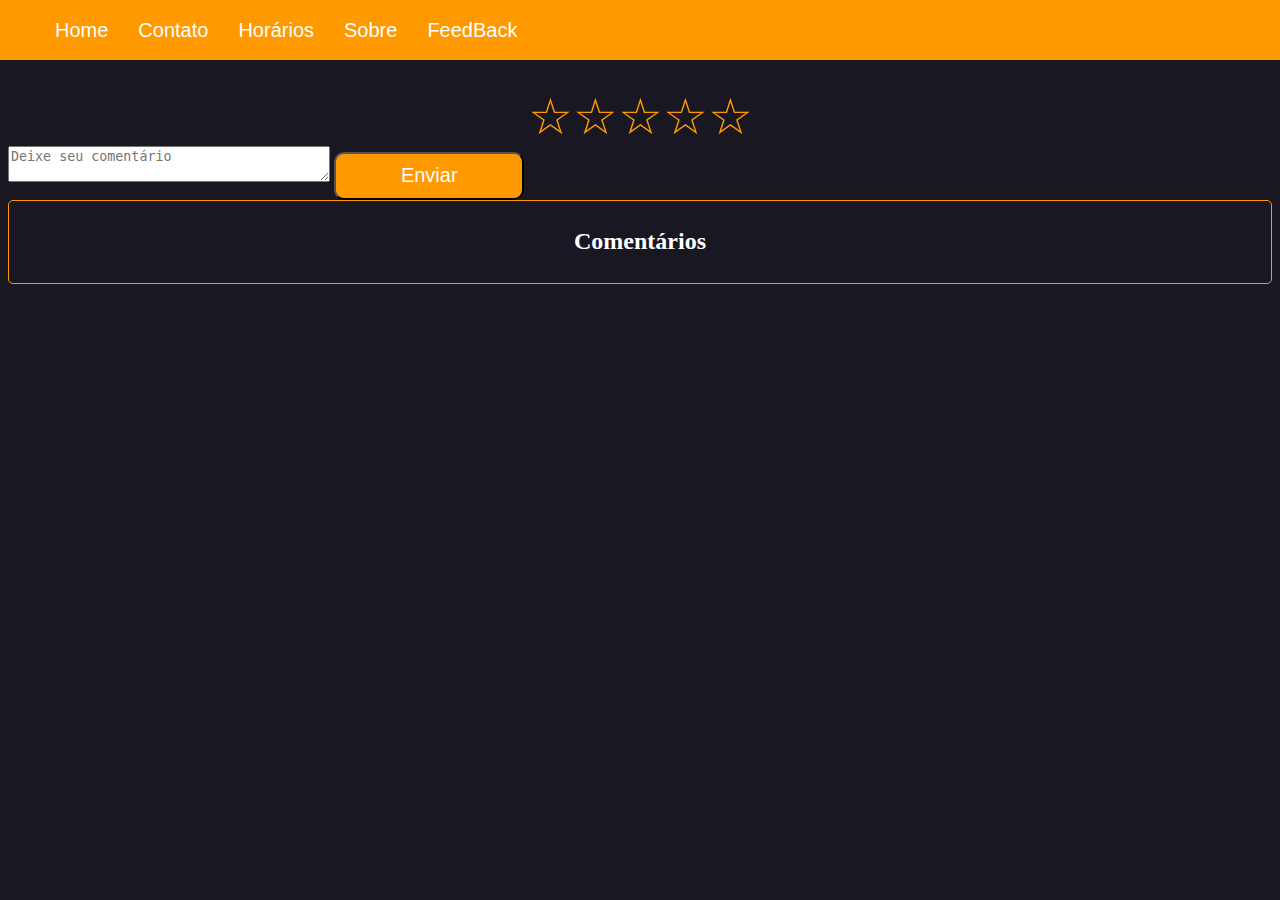
<file: html/feedback.html>
<!DOCTYPE html>
<html lang="pt-br">
<head>
    <meta charset="UTF-8">
    <meta name="viewport" content="width=device-width, initial-scale=1.0">
    <title>Feedback</title>
    <link rel="stylesheet" href="../css/index.css">
    
</head>
<body>
    <header class="AppBar">
        <ul>
            <li><a href="index.html">Home</a></li>
            <li><a href="contato.html">Contato</a></li>
            <li><a href="horario.html">Horários</a></li>
            <li><a href="sobre.html">Sobre</a></li>
            <li><a href="feedback.html">FeedBack</a></li>
        </ul>
    </header>
    <form class="FeedBack">
        <div class="avaliacao">
            <span class="estrela" data-value="1">&#9734;</span>
            <span class="estrela" data-value="2">&#9734;</span>
            <span class="estrela" data-value="3">&#9734;</span>
            <span class="estrela" data-value="4">&#9734;</span>
            <span class="estrela" data-value="5">&#9734;</span>
        </div>
        <textarea id="FeedBackinput" placeholder="Deixe seu comentário"></textarea>
        <button type="button">Enviar</button>
    </form>
    <div class="comentario">
        <h2>Comentários</h2>
        <div id="comentariosList"></div>
    </div>
    <script>
        const estrelas = document.querySelectorAll('.estrela');
        const comentariosList = document.getElementById('comentariosList');
        const textarea = document.getElementById('FeedBackinput');
        const button = document.querySelector('.FeedBack button');
    
        let rating = 0;
    
        function carregarComentarios() {
            const comentarios = JSON.parse(localStorage.getItem('comentarios')) || [];
            comentarios.forEach(comentario => adicionarComentario(comentario.texto, comentario.rating));
        }
        function adicionarComentario(comentarioTexto, comentarioRating) {
            const novoComentario = document.createElement('div');
            novoComentario.classList.add('comentario');
            novoComentario.innerHTML = `
                <div class="avaliacao">
                    ${'★'.repeat(comentarioRating)}${'☆'.repeat(5 - comentarioRating)}
                </div>
                <p>${comentarioTexto}</p>
            `;
            comentariosList.appendChild(novoComentario);
        }
        estrelas.forEach(estrela => {
            estrela.addEventListener('click', () => {
                rating = estrela.getAttribute('data-value');
                estrelas.forEach((item, index) => {
                    item.innerHTML = index < rating ? '&#9733;' : '&#9734;';
                });
            });
        });
    
        button.addEventListener('click', () => {
            const comentarioTexto = textarea.value.trim();
    
            if (comentarioTexto === '' || rating === 0) {
                alert('Por favor, adicione um comentário e selecione uma avaliação!');
                return;
            }
            const comentarios = JSON.parse(localStorage.getItem('comentarios')) || [];

            adicionarComentario(comentarioTexto, rating);
    
            comentarios.push({ texto: comentarioTexto, rating: parseInt(rating) });
    
            if (comentarios.length > 10) {
                comentarios.shift();
                comentariosList.removeChild(comentariosList.firstChild); // Remove o comentário do DOM
            }
    
            localStorage.setItem('comentarios', JSON.stringify(comentarios));
    
            textarea.value = '';
            rating = 0;
            estrelas.forEach(item => item.innerHTML = '&#9734;');
        });
    
        carregarComentarios();
    </script>
    
</body>
</html>
</file>
<file: css/index.css>
body {
    padding: 0;
    background-color: rgb(25, 23, 34);
    color: white;
    font-family: Arial, Helvetica, sans-serif;
}

ul {
    display: flex;
    list-style: none;
    margin: 0;
}

ul li {
    margin: 0 15px;
}

ul li a {
    text-decoration: none;
    color: #ffffff;
    font-size: 20px;
}

a {
    color: white;
    text-decoration: none;
}

.AppBar {
    background-color: #ff9900;
    height: 60px;
    width: 100%;
    position: fixed;
    top: 0;
    left: 0;
    display: flex;
    align-items: center;
    z-index: 1000;
}

.center {
    text-align: center;
    margin-top: 5rem;
}

.center img {
    width: 150 px;
    height: 150px;
    border-radius: 50%;
    border: 5px solid #ff9900;
}

h1,
h2,
h3 {
    text-align: center;
    font-family: 'Times New Roman', Times, serif;
}

a:hover {
    color: #eeba70;
}

.tesoura {
    width: 150px;
    height: auto;
    display: block;
    margin: 20px auto;
    border: none;
    transition: transform 0.3s;
}

.tesoura:hover {
    transform: scale(1.1);
}

.navalha {
    filter: invert(100%) brightness(100%);
    width: 150px;
    height: auto;
    display: block;
    margin: 20px auto;
    border: none;
    transition: transform 0.3s;
}

.navalha:hover {
    transform: scale(1.1);
}

.zap {
    position: fixed;
    width: 60px;
    height: 60px;
    bottom: 2rem;
    right: 2rem;
    cursor: pointer;
}

.servicos {
    margin: auto;
    width: 40%;
    display: flex;
    flex-direction: row;
}

.about {
    margin-top: 5rem;
}

tr,
td,
th {
    height: 60px;
    width: auto;
    text-align: center;
    border: 1px solid #ff9900;
}

table {
    width: 50%;
    margin: auto;
    color: #ffffff;
    border: 1px solid #ff9900;
}

.aviso {
    color: #ff9900;
}

.redes {
    margin: 20px auto;
    width: 150px;
    height: 150px;
    display: flex;
    transition: transform 0.4;
}

.redes:hover {
    transform: scale(1.1);
}

.imgcenter {
    border: 2px solid #eeba70;
    width: 250px;
    height: auto;
    padding: 5px;

}

.tableimg {
    display: flex;
    flex-wrap: wrap;
    justify-content: center;
    gap: 10px;
}

.conteiner {
    text-align: center;
}

.map {
    width: 500px;
    height: auto;
}

.local {
    text-align: center;
    color: #ff9900;
}

.local:hover {
    transform: scale(1.1);
}

.avaliacao {
    display: flex;
    justify-content: center;
}

button {
    align-items: center;
    font-size: 20px;
    border-radius: 10px;
    width: 15%;
    height: 3rem;
    background-color: #ff9900;
    color: #ffffff;
    cursor: pointer;
}

.estrela {
    color: #ff9900;
    font-size: 50px;
    display: inline-flex;
    margin-top: 5rem;
    cursor: pointer;
}

.comentario {
    margin-bottom: 1rem;
    padding: 0.5rem;
    border: 1px solid #ff9900;
    border-radius: 5px;
}
textarea{
    margin: 0;
    width: 25%;
}
@media screen and (max-width: 1020px) {
    .AppBar {
        display: flex;
        flex-direction: column;
        align-items: center;
        justify-content: center;
        height: auto;
    }

    ul {
        flex-direction: column;
        align-items: center;
    }

    .center img {
        width: 100px;
        height: 100px;
        margin: 5rem;
    }

    .servicos {
        width: 80%;
        flex-direction: column;
        justify-content: center;
    }

    table {
        width: 90%;
    }

    .zap {
        width: 50px;
        height: 50px;
    }

    h1,
    h2,
    h3 {
        font-size: 1.5em;
    }

    .local {
        font-size: 2rem;
    }

    .comentarios {
        padding: 0.5rem;
    }

    .estrela {
        font-size: 30px;
        margin-top: 10rem;
    }

    .img-conteiner {
       width: 400px;
       height: 200px;
       border: 1px solid #ff9900;
    }
}
</file>
